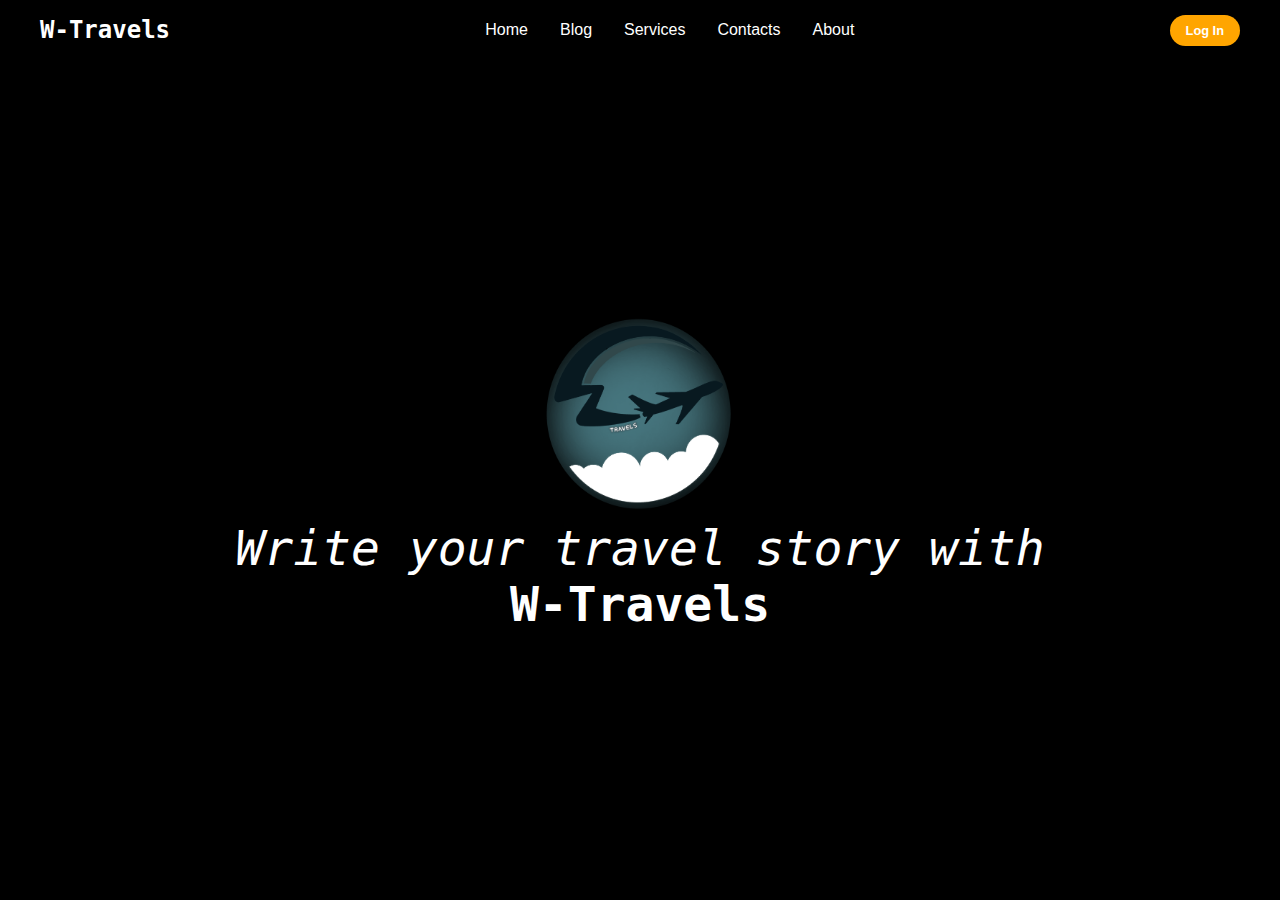
<file: index.html>
<!DOCTYPE html> 
<html lang="en">
    <head> 
        <meta charset="UTF-8"/>
        <meta http-equiv="X-UA-Compatible" content="IE=edge"/>
        <meta name="viewport" content="width=device-width, initial-scale=1.0"/>
        <link rel="stylesheet" href="https://cdnjs.cloudflare.com/ajax/libs/font-awesome/6.7.2/css/all.min.css" integrity="sha512-Evv84Mr4kqVGRNSgIGL/F/aIDqQb7xQ2vcrdIwxfjThSH8CSR7PBEakCr51Ck+w+/U6swU2Im1vVX0SVk9ABhg==" crossorigin="anonymous" referrerpolicy="no-referrer" />
        <link rel="stylesheet" href="style.css"/>
        <title>W-TRAVELS</title>
    </head> 
        <body>
            <header>
                <div class="navbar">
                    <div class="logo"><a href="#">W-Travels</a></div>
                    <ul class="links">
                        <li><a href="#Home">Home</a></li>
                        <li><a href="#Blog">Blog</a></li>
                        <li><a href="#Services">Services</a></li>
                        <li><a href="#Contacts">Contacts</a></li>
                        <li><a href="#About">About</a></li>
                    </ul>
                    <a href="#" class="action_button">Log In</a>
                    <div class="toggle_btn">
                        <i class="fa-solid fa-bars"></i>
                    </div>
                </div>

                <div class="dropdownmenu">
                        <li><a href="#Home">Home</a></li>
                        <li><a href="#Blog">Blog</a></li>
                        <li><a href="#Services">Services</a></li>
                        <li><a href="#Contacts">Contacts</a></li>
                        <li><a href="#About">About</a></li>
                        <li><a href="#" class="action_button">Log In</a></li>
                </div>
            </header>
                <main>
                    <section id="imahe">
                        <h1><img src="Untitled91_20250307204516.png" alt="" width="200" height="200"></h1>
                        <p><i>Write your travel story with</i><br><strong>W-Travels</strong></p>
                    </section>
                    
                </main>
                <script> 
                    const toggle_btn = document.querySelector('.toggle_btn')
                    const toggle_btnIcon = document.querySelector('.toggle_btn i')
                    const dropdownmenu = document.querySelector('.dropdownmenu')

                    toggle_btn.onclick = function (){
                        dropdownmenu.classList.toggle('open')
                        const isOpen = dropdownmenu.classList.contains('open')

                        toggle_btnIcon.classList = isOpen
                        ? 'fa-solid fa-xmark'
                        : 'fa-solid fa-bars'
                    }
                </script>
        </body>
</html>
</file>
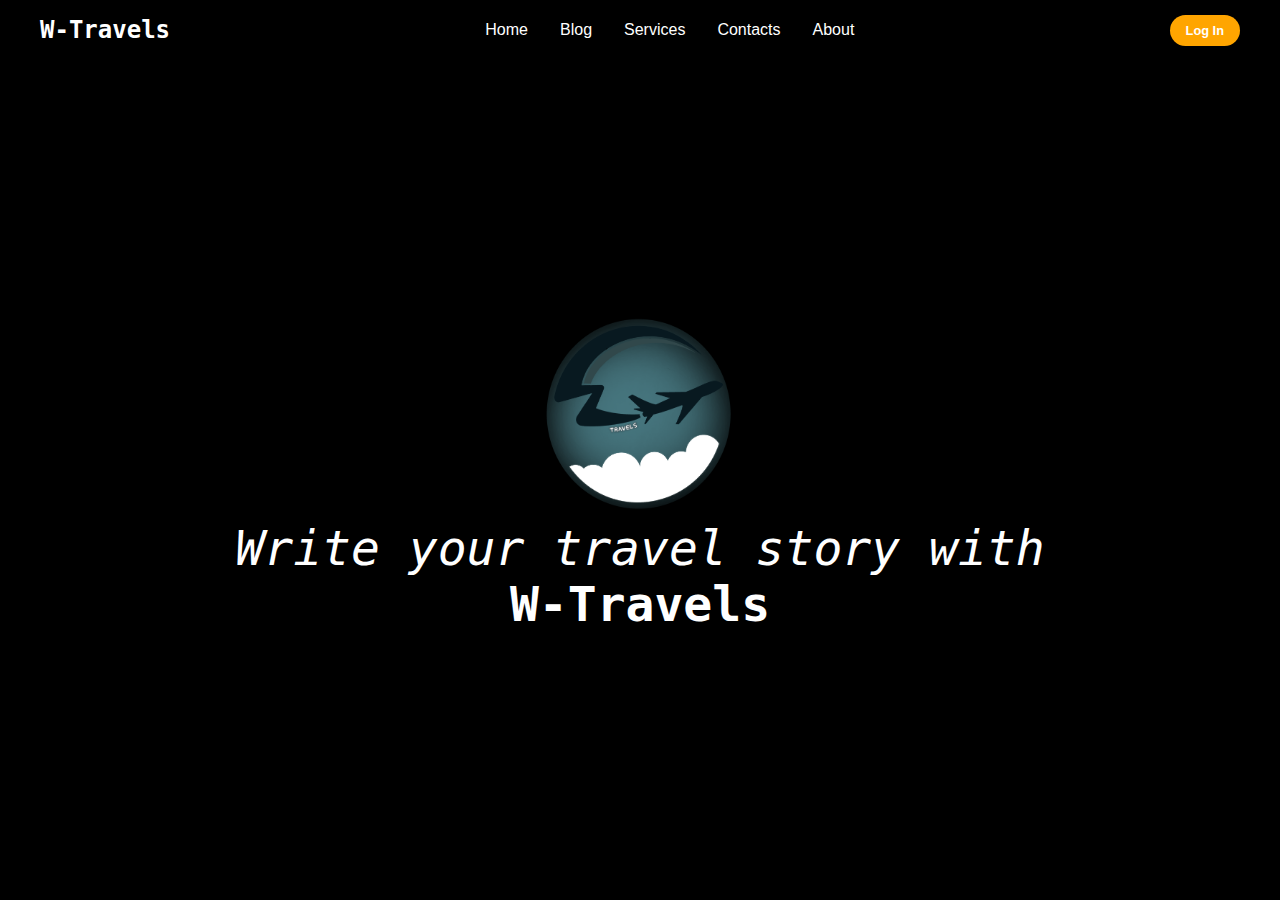
<file: WEBTECH.html>
<!DOCTYPE html> 
<html lang="en">
    <head> 
        <meta charset="UTF-8"/>
        <meta http-equiv="X-UA-Compatible" content="IE=edge"/>
        <meta name="viewport" content="width=device-width, initial-scale=1.0"/>
        <link rel="stylesheet" href="https://cdnjs.cloudflare.com/ajax/libs/font-awesome/6.7.2/css/all.min.css" integrity="sha512-Evv84Mr4kqVGRNSgIGL/F/aIDqQb7xQ2vcrdIwxfjThSH8CSR7PBEakCr51Ck+w+/U6swU2Im1vVX0SVk9ABhg==" crossorigin="anonymous" referrerpolicy="no-referrer" />
        <link rel="stylesheet" href="style.css"/>
        <title>W-TRAVELS</title>
    </head> 
        <body>
            <header>
                <div class="navbar">
                    <div class="logo"><a href="#">W-Travels</a></div>
                    <ul class="links">
                        <li><a href="Home">Home</a></li>
                        <li><a href="Blog">Blog</a></li>
                        <li><a href="Services">Services</a></li>
                        <li><a href="Contacts">Contacts</a></li>
                        <li><a href="About">About</a></li>
                    </ul>
                    <a href="#" class="action_button">Log In</a>
                    <div class="toggle_btn">
                        <i class="fa-solid fa-bars"></i>
                    </div>
                </div>

                <div class="dropdownmenu">
                        <li><a href="Home">Home</a></li>
                        <li><a href="Blog">Blog</a></li>
                        <li><a href="Services">Services</a></li>
                        <li><a href="Contacts">Contacts</a></li>
                        <li><a href="About">About</a></li>
                        <li><a href="#" class="action_button">Log In</a></li>
                </div>
            </header>
                <main>
                    <section id="imahe">
                        <h1><img src="Untitled91_20250307204516.png" alt="" width="200" height="200"></h1>
                        <p><i>Write your travel story with</i><br><strong>W-Travels</strong></p>
                    </section>
                    
                </main>
                <script> 
                    const toggle_btn = document.querySelector('.toggle_btn')
                    const toggle_btnIcon = document.querySelector('.toggle_btn i')
                    const dropdownmenu = document.querySelector('.dropdownmenu')

                    toggle_btn.onclick = function (){
                        dropdownmenu.classList.toggle('open')
                        const isOpen = dropdownmenu.classList.contains('open')

                        toggle_btnIcon.classList = isOpen
                        ? 'fa-solid fa-xmark'
                        : 'fa-solid fa-bars'
                    }
                </script>
        </body>
</html>
</file>
<file: style.css>
*{
    margin: 0;
    padding: 0;
    box-sizing: border-box;
}

body{
    height: 100vh;
    background-color: #000;
    background-image: url('https://images.unsplash.com/photo-1485470733090-0aae1788d5af?ixlib=rb-4.0.3&ixid=MnwxMjA3fDB8MHxwaG90by1wYWdlfHx8fGVufDB8fHx8&auto=format&fit=crop&w=1517&q=80');
    background-size: cover;
    background-position: center;
}

li{
   list-style: none;
}

a{
    text-decoration: none;
    color: #fff;
    font-size: 1rem;
}

a:hover{
    color: orange;
}

/*imahe*/

section#imahe{
    height: calc(100vh - 60px);
    display: flex;
    flex-direction: column;
    align-items: center;
    justify-content: center;
    color: white;
}

#imahe p{
    font-size: 3rem;
    font-style: bold;
    margin-bottom: 1rem;
    text-align: center;
}

p{
    font-family: monospace;
}


/*Header*/

header{
    position: relative;
    padding: 0 2rem;
}

.navbar{
    font-family: 'Open Sans', sans-serif;
    width: 100%;
    height: 60px;
    max-width: 1200px;
    margin: 0 auto;
    display: flex;
    align-items: center;
    justify-content: space-between;
}

.navbar .logo a{
    font-family: monospace;
    font-size: 1.5rem;
    font-weight: bold;
}

.navbar .links{
    display: flex;
    gap: 2rem;
}

.navbar .toggle_btn{
    color: white;
    font-size: 1.5rem;
    cursor: pointer;
    display: none;
}

.action_button{
    background-color: orange;
    color: white;
    padding: 0.5rem 1rem;
    border: none;
    outline: none;
    border-radius: 20px;
    font-size: 0.8rem;
    font-weight: bold;
    cursor: pointer;
    transition: scale 0.2 ease;
}

.action_button:hover{
    scale: 1.05;
    color: white;
}

.action_button:active{
    scale: 0.95;
}
/*menu*/
.dropdownmenu{
    position: absolute;
    right: 2rem;
    top: 60px;
    height: 0;
    width: 300px;
    background: rgba(255, 255, 255, 0.1);
    backdrop-filter: blur(15px);
    border-radius: 10px;
    overflow: hidden;
    transition: height .2s cubic-bezier(0.175, 0.885, 0.32, 1.275);
}

.dropdownmenu.open{
    height: 260px;
}
.dropdownmenu li{
    padding: 0.7rem;
    display: flex;
    align-items: center;
    justify-content: center;
}

.dropdownmenu .action_button{
    width: 100%;
    display: flex;
    justify-content: center;
}
/* eto para responsive*/

@media(max-width: 992px){
    .navbar .links,
    .navbar .action_button {
        display: none;
    }

    .navbar .toggle_btn{
        display: block;
    }

    .dropdownmenu{
        display: block;
    }
}

@media(max-width: 576px){
    .dropdownmenu{
        left: 2rem;
        width: unset;
    }

}
</file>
